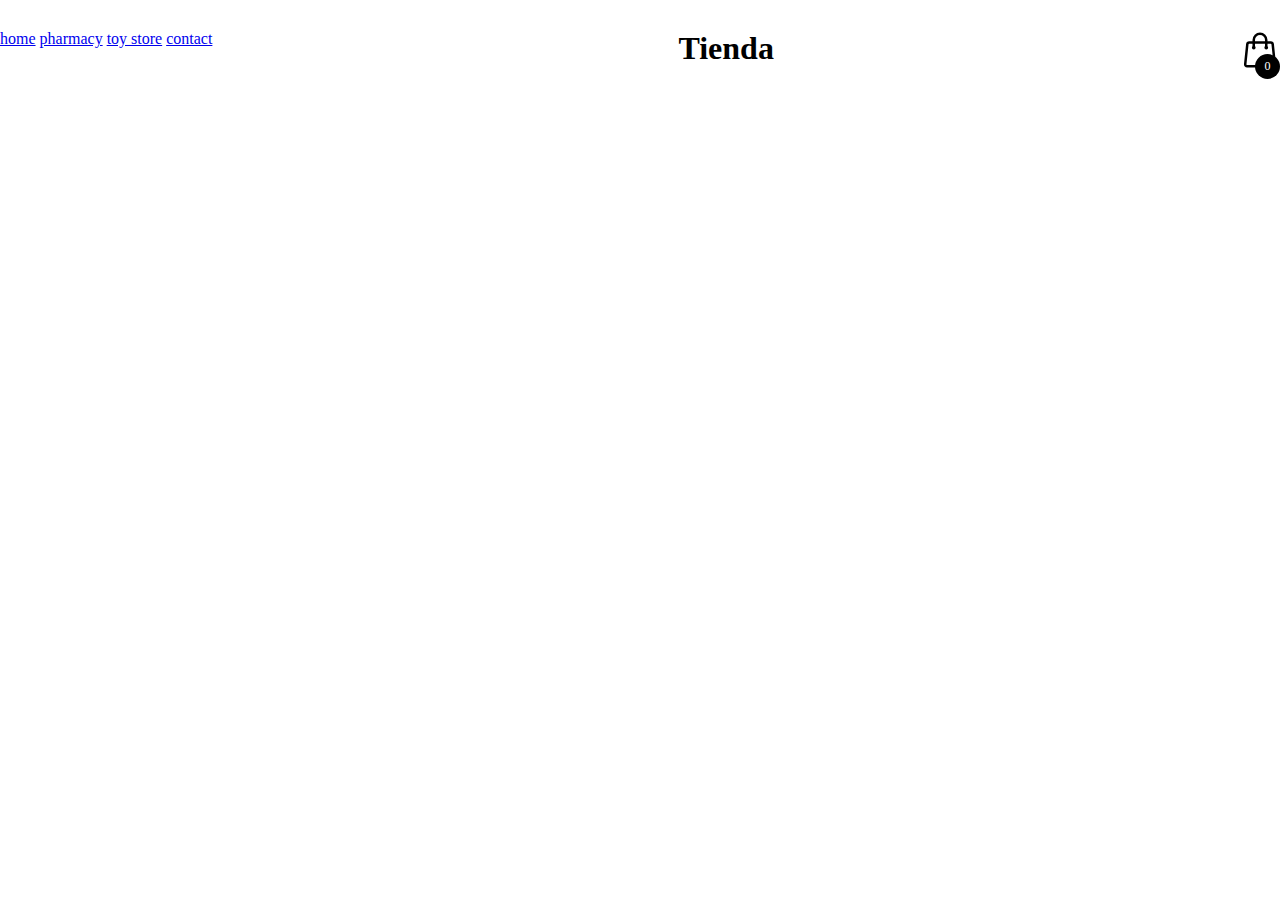
<file: index.html>
<!DOCTYPE html>
<html lang="en">
  <head>
    <meta charset="UTF-8" />
    <meta http-equiv="X-UA-Compatible" content="IE=edge" />
    <meta name="viewport" content="width=device-width, initial-scale=1.0" />
    <title>Document</title>
    <link rel="shortcut icon" href="favicon.ico" type="image/x-icon" />
    <link
      href="https://cdn.jsdelivr.net/npm/bootstrap@5.3.0-alpha1/dist/css/bootstrap.min.css"
      rel="stylesheet"
      integrity="sha384-GLhlTQ8iRABdZLl6O3oVMWSktQOp6b7In1Zl3/Jr59b6EGGoI1aFkw7cmDA6j6gD"
      crossorigin="anonymous"
    />
    <link rel="stylesheet" href="./assets/css/style.css" />
  </head>
  <body>
    <header>
      <nav id="paginas">
        <a href="#">home</a>
        <a href="./assets/farmacia.html">pharmacy</a>
        <a href="./assets/jugueteria.html">toy store</a>
        <a href="./assets/contact.html">contact</a>
      </nav>
      <h1>Tienda</h1>

      <div class="container-icon">
        <div class="container-cart-icon">
          <svg
            xmlns="http://www.w3.org/2000/svg"
            fill="none"
            viewBox="0 0 24 24"
            stroke-width="1.5"
            stroke="currentColor"
            class="icon-cart"
          >
            <path
              stroke-linecap="round"
              stroke-linejoin="round"
              d="M15.75 10.5V6a3.75 3.75 0 10-7.5 0v4.5m11.356-1.993l1.263 12c.07.665-.45 1.243-1.119 1.243H4.25a1.125 1.125 0 01-1.12-1.243l1.264-12A1.125 1.125 0 015.513 7.5h12.974c.576 0 1.059.435 1.119 1.007zM8.625 10.5a.375.375 0 11-.75 0 .375.375 0 01.75 0zm7.5 0a.375.375 0 11-.75 0 .375.375 0 01.75 0z"
            />
          </svg>
          <div class="count-products">
            <span id="contador-productos">0</span>
          </div>
        </div>

        <div class="container-cart-products hidden-cart">
          <div class="cart-product">
            <div class="info-cart-product">
              <span class="cantidad-producto-carrito">1</span>
              <p class="titulo-producto-carrito">Zapatos Nike</p>
              <span class="precio-producto-carrito">$80</span>
            </div>
            <svg
              xmlns="http://www.w3.org/2000/svg"
              fill="none"
              viewBox="0 0 24 24"
              stroke-width="1.5"
              stroke="currentColor"
              class="icon-close"
            >
              <path
                stroke-linecap="round"
                stroke-linejoin="round"
                d="M6 18L18 6M6 6l12 12"
              />
            </svg>
          </div>
          <div class="cart-total">
            <h3>Total:</h3>
            <span class="total-pagar">$200</span>
          </div>
        </div>
      </div>
    </header>
    <main>
      <div id="infoproducts"></div>
    </main>
    <footer></footer>
    <script
      src="https://cdn.jsdelivr.net/npm/bootstrap@5.3.0-alpha1/dist/js/bootstrap.bundle.min.js"
      integrity="sha384-w76AqPfDkMBDXo30jS1Sgez6pr3x5MlQ1ZAGC+nuZB+EYdgRZgiwxhTBTkF7CXvN"
      crossorigin="anonymous"
    ></script>
    <script type="module" src="./assets/scripts/main.js"></script>
  </body>
</html>
</file>
<file: assets/css/style.css>
* {
  margin: 0;
  padding: 0;
  box-sizing: border-box;
}
.cover {
  margin-bottom: 5rem !important;
  height: 30rem;
  box-shadow: 5px 5px 25px;
  border: 2px solid #164e8d;
}
.cover img {
  border-radius: 10px;
}
.title {
  text-shadow: 1px 1px 2px #164e8d;
}
/* aqui comienza el codigo de el carrtito */

.icon-cart {
  width: 40px;
  height: 40px;
  stroke: #000;
}

.icon-cart:hover {
  cursor: pointer;
}

img {
  max-width: 100%;
}
header {
  display: flex;
  justify-content: space-between;
  padding: 30px 0 40px 0;
}

.container-icon {
  position: relative;
}

.count-products {
  position: absolute;
  top: 55%;
  right: 0;

  background-color: #000;
  color: #fff;
  width: 25px;
  height: 25px;

  display: flex;
  justify-content: center;
  align-items: center;
  border-radius: 50%;
}

#contador-productos {
  font-size: 12px;
}

.container-cart-products {
  position: absolute;
  top: 50px;
  right: 0;

  background-color: #fff;
  width: 400px;
  z-index: 1;
  box-shadow: 0 10px 20px rgba(0, 0, 0, 0.2);
  border-radius: 10px;
}

.icon-close:hover {
  stroke: red;
  cursor: pointer;
}

.cart-total {
  display: flex;
  justify-content: center;
  align-items: center;
  padding: 20px 0;
  gap: 20px;
}

.cart-total h3 {
  font-size: 20px;
  font-weight: 700;
}

.total-pagar {
  font-size: 20px;
  font-weight: 900;
}

.hidden-cart {
  display: none;
}

/* Main */

#productos {
  padding: 15px 30px;
  line-height: 2;
  display: flex;
  flex-direction: ;
  gap: 10px;
}
</file>
